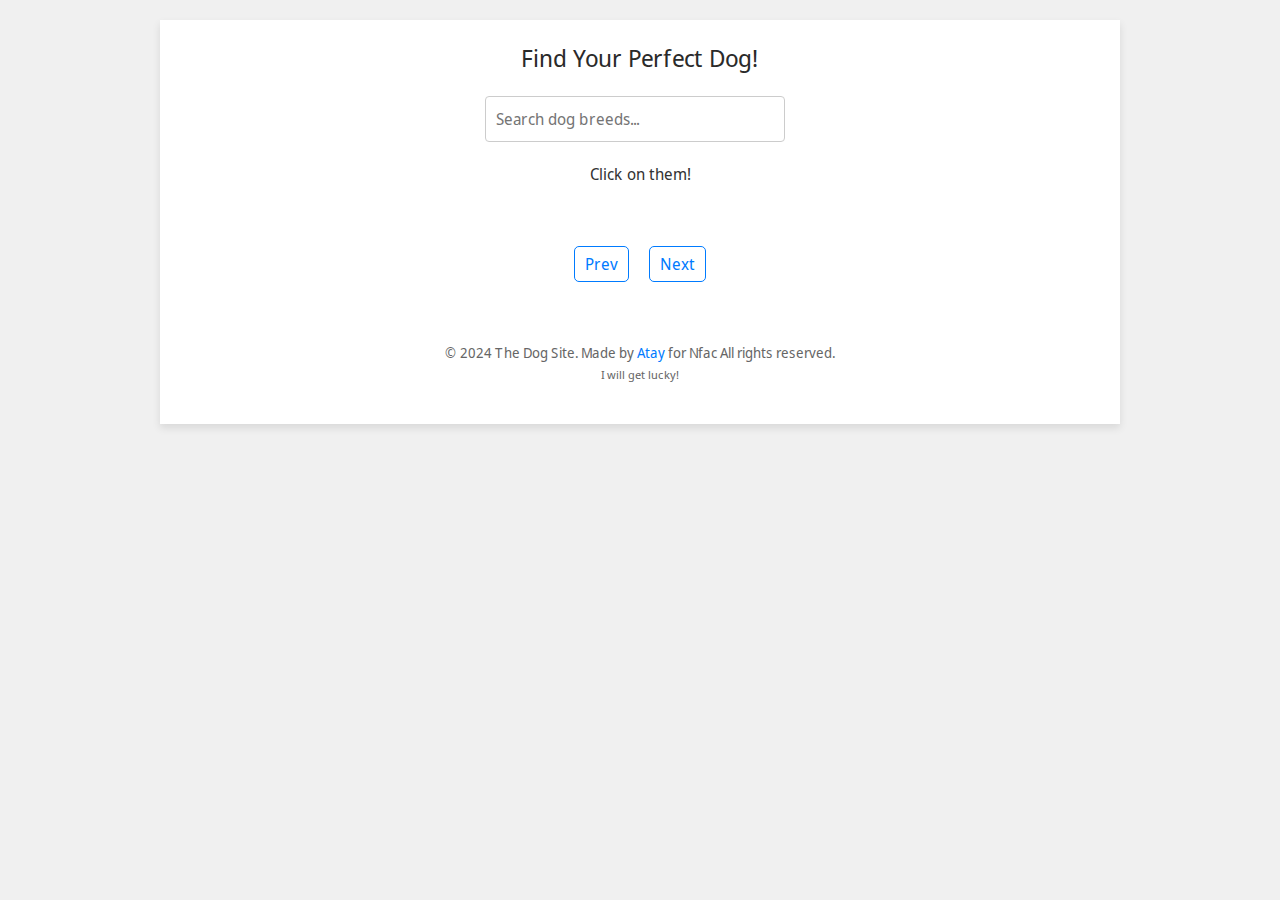
<file: index.html>
<!DOCTYPE html>
<html lang="en">

<head>
	<meta charset="UTF-8">
	<meta name="viewport" content="width=device-width, initial-scale=1.0">
	<link rel="stylesheet" href="styles.css">
	<link rel="preconnect" href="https://fonts.googleapis.com">
	<link rel="preconnect" href="https://fonts.gstatic.com" crossorigin>
	<link href="https://fonts.googleapis.com/css2?family=Noto+Sans+Display:wdth,wght@62.5..100,100..900&display=swap"
		rel="stylesheet">
	<link rel="icon" type="image/png" href="dogs.png">
	<title>Dog Finder</title>
</head>

<body>
	<div class="site-wrapper">
		
		<h1 class="home-title">Find Your Perfect Dog!</h1>
		<section class="search-section">
			<input type="text" class="search-box" id="breed-search" placeholder="Search dog breeds...">
		</section>
		
		<p>Click on them!
		</p>

		<div id="dog-cards-container" class="catalog-list">
			<!-- Example cards 

			 <div class="catalog-item">Retriever</div>

			  -->
		</div>
		<div class="pagination">
			<a href="#" class="page-link">Prev</a>

			<a href="#" class="page-link">Next</a>
		</div>
		<footer class="footer">
			<p>© 2024 The Dog Site. Made by <a href="https://www.linkedin.com/in/ataykim/" class="footer-link">Atay</a>
				for Nfac All rights reserved.</p>
			<small><a href="https://www.youtube.com/watch?v=4QA30qkRYy8">I will get lucky!</a></small>
		</footer>
	</div>
	<script src="./index.js"></script>
</body>

</html>
</file>
<file: styles.css>
/* NULL STYLES */

/* CSS Reset to Nullify Browser Defaults */

/* Universal selector to reset margin, padding, and box-sizing */
*,
*::before,
*::after {
	margin: 0;
	padding: 0;
	box-sizing: border-box;
}

/* HTML5 display-role reset for older browsers */
article,
aside,
details,
figcaption,
figure,
footer,
header,
hgroup,
menu,
nav,
section {
	display: block;
}

/* Set a consistent base font size and line height */
html {
	font-size: 100%;
	/* 16px by default */
	line-height: 1.5;
}

/* Remove list styles */
ul,
ol {
	list-style: none;
}

/* Anchor tag reset */
a {
	text-decoration: none;
	color: inherit;
}

/* Reset form element visual styles */
input,
button,
textarea,
select {
	font: inherit;
	/* Inherit the font settings from the parent */
	color: inherit;
	border: none;
	background: none;
	outline: none;
}

/* Image and multimedia resets */
img,
video {
	max-width: 100%;
	height: auto;
}

/* Table reset */
table {
	border-collapse: collapse;
	border-spacing: 0;
}

/* Handle headings to inherit parent size and remove default margins */
h1,
h2,
h3,
h4,
h5,
h6 {
	font-size: inherit;
	font-weight: inherit;
	margin: 0;
}

/* Reset form field appearance */
button,
input[type="button"],
input[type="reset"],
input[type="submit"] {
	-webkit-appearance: button;
	cursor: pointer;
}

/* Avoid text resize on orientation change in mobile */
@media (max-width: 600px) {
	body {
		-webkit-text-size-adjust: 100%;
	}
}


/* --- -----------STYLES ----------- ---*/

body {
	width: 100%;
	background-color: #f0f0f0;
	display: flex;
	justify-content: center;
	font-family: "Noto Sans Display", sans-serif;
	color: #333;
}

.site-wrapper {
	display: flex;
	flex-direction: column;
	align-items: center;
	max-width: 960px;
	width: 100%;
	padding: 20px;
	box-shadow: 0 4px 8px rgba(0, 0, 0, 0.1);
	background: #fff;
	margin-top: 20px;
}

.header {
	width: 100%;
}

.nav {
	margin-bottom: 20px;
}

.nav-list {
	display: flex;
	flex-direction: row;
	justify-content: center;
	padding: 10px;
}

.list-item {
	margin: 0 20px;
}

.list-link {
	color: #333;
	font-size: 16px;
	font-weight: bold;
}

.home-title {
	margin-bottom: 20px;
	font-size: 24px;
	color: #2a2a2a;
}

.search-section {
	margin-bottom: 20px;
}

.search-box {
	padding: 10px;
	margin-right: 10px;
	width: 300px;
	border: 1px solid #ccc;
	border-radius: 4px;
}

.search-button {
	padding: 10px 20px;
	background-color: #007BFF;
	color: white;
	border: none;
	border-radius: 4px;
	cursor: pointer;
}

.search-button:hover {
	background-color: #0056b3;
}

.footer {
	margin-top: 20px;
	text-align: center;
	width: 100%;
	padding: 20px 0;
	font-size: 14px;
	color: #666;
}
.footer-link {
	color: #007BFF;
}

@media (max-width: 600px) {
	.nav-list {
		flex-direction: column;
	}

	.list-item {
		margin-bottom: 10px;
	}

	.search-box {
		width: 100%;
		margin-right: 0;
	}

	.search-button {
		width: 100%;
	}
}

/*  Catalog */
.pagination {
	display: flex;
	justify-content: center;
	margin: 20px 0;
}

.page-link {
	margin: 0 10px;
	padding: 5px 10px;
	color: #007BFF;
	text-decoration: none;
	border: 1px solid #007BFF;
	border-radius: 5px;
}

.page-link:hover {
	background-color: #0056b3;
	color: white;
}

.page-link.active {
	background-color: #007BFF;
	color: white;
}

.catalog-list {
	width: 100%;
	padding: 20px;
	display: flex;
	flex-wrap: wrap;
	justify-content: space-around;
}

.catalog-item {
	background-color: #f8f8f8;
	border: 1px solid #ddd;
	padding: 10px;
	margin: 10px;
	width: calc(33% - 20px); /* 100/3=33% for 3 columns per page */
	
	text-align: center;
	border-radius: 4px;

	cursor: pointer; 
}



@media (max-width: 600px) {
	.catalog-item {
		width: calc(50% - 20px); /* 100/2=50% for 2 columns */
		
	}
}
</file>
